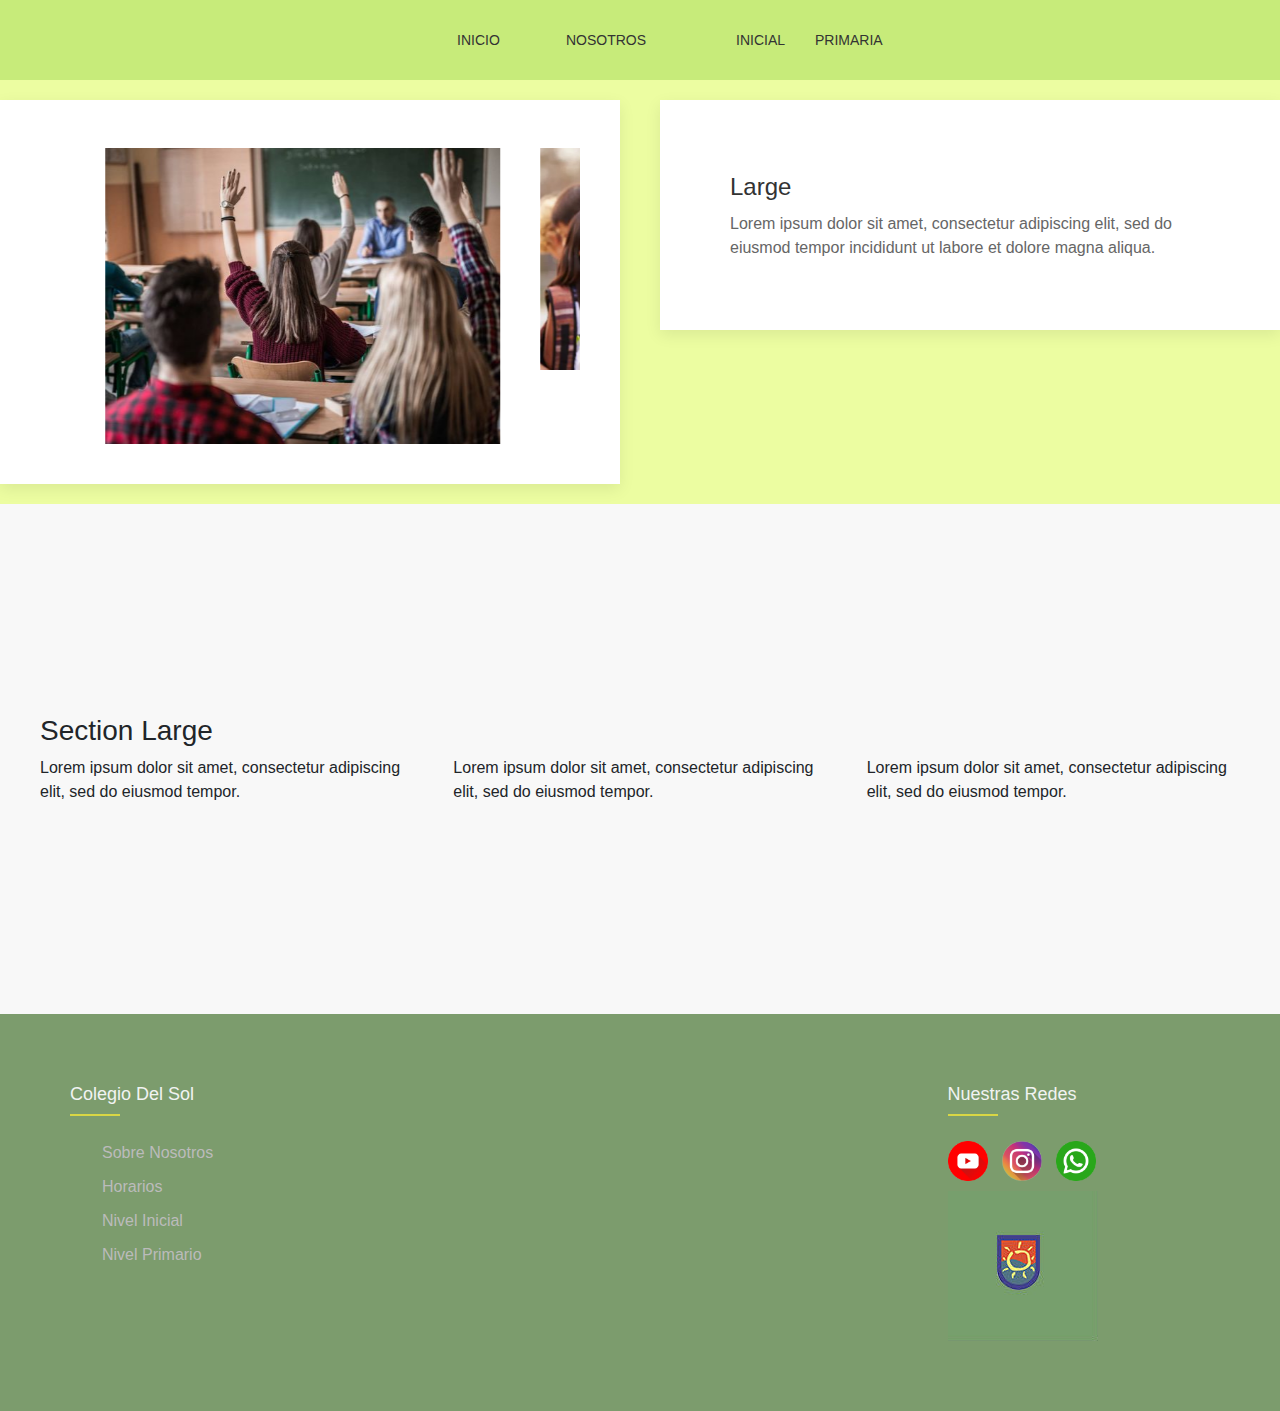
<file: pages/Inicial.html>
<!DOCTYPE html>
<html>
    <head>
        <title>INICIAL</title>
        <link rel="icon" href="../logo_sol.png" type="image/png" />
        <meta charset="utf-8" />
        <meta name="viewport" content="width=device-width, initial-scale=1" />
        <link rel="stylesheet" href="css/uikit.min.css" />
        <script src="js/uikit.min.js"></script>
        <script src="js/uikit-icons.min.js"></script>
        <link href="https://cdn.jsdelivr.net/npm/bootstrap@5.3.3/dist/css/bootstrap.min.css" rel="stylesheet" integrity="sha384-QWTKZyjpPEjISv5WaRU9OFeRpok6YctnYmDr5pNlyT2bRjXh0JMhjY6hW+ALEwIH" crossorigin="anonymous"></head>
        <link rel="stylesheet" href="../style.css">
    </head>
   
   
        <!-- navbar -->

 
        <nav class="uk-navbar-container  uk-navbar-transparent uk-text-secondary">
            <div class="uk-container uk-text-secondary">
                <div uk-navbar>
        
                    <div class="uk-navbar-center uk-text-large">
        
                        <div class="uk-navbar-center-left uk-text-decoration-none">
                            <ul class="uk-navbar-nav">
                                
                                
                                <li class="uk-active "><a href="../index.html">INICIO</a></li>
                                
                            </ul>
                            <ul class="uk-navbar-nav">
                                <li class="uk-active uk-navbar-item"><a href="#">NOSOTROS</a></li>
                                
                            </ul>
                        </div>
                        <a class="uk-navbar-item uk-logo" href="#"></a>
                        <div class="uk-navbar-center-right">
                            <ul class="uk-navbar-nav">
                                <li class="uk-active uk-navbar-item aria-label"><a href="../pages/Inicial.html">INICIAL</a></li>
                                <li class="uk-active"><a href="../pages/primario.html">PRIMARIA</a></li>
                            </ul>
                        
                        
                        </div>
        
                    </div>
        
                </div>
            </div>
        </nav>
     <!-- fin de navbar -->
     

    <hr class="uk-divider-large">
    
<!-- divisor -->
    
<div class="uk-child-width-1-2@s" uk-grid>
    <div>
        <div class="uk-card uk-card-default uk-card-medium uk-card-body uk-animation-scale-up">
            <h3 class="uk-card-title"></h3>
            <div class="uk-position-relative uk-visible-toggle uk-light" tabindex="-1" uk-slider="center: true">



                <div uk-slider="autoplay: true; autoplay-interval: 1700" > 

                    <ul class="uk-slider-items uk-grid ">
                        <li class="uk-width-3-4">
                            <div class="uk-panel ">
                                <img src="../escuela1.jpg" width="600" height="400" alt="">
                                <div class="uk-position-center uk-panel"><h1></h1></div>
                            </div>
                        </li>
                        <li class="uk-width-3-4">
                            <div class="uk-panel">
                                <img src="../colegio2.webp" width="600" height="400" alt="">
                                <div class="uk-position-center uk-panel"><h1></h1></div>
                            </div>
                        </li>
                        <li class="uk-width-3-4">
                            <div class="uk-panel">
                                <img src="../colegio3.jpg" width="600" height="400" alt="">
                                <div class="uk-position-center uk-panel"><h1></h1></div>
                            </div>
                        </li>
                        <li class="uk-width-3-4">
                            <div class="uk-panel">
                                <img src="../escuela1.jpg" width="600" height="400" alt="">
                                <div class="uk-position-center uk-panel"><h1></h1></div>
                            </div>
                        </li>
                        <li class="uk-width-3-4">
                            <div class="uk-panel">
                                <img src="../colegio3.jpg" width="600" height="400" alt="">
                                <div class="uk-position-center uk-panel"><h1></h1></div>
                            </div>
                        </li>
                    </ul>
                

                </div>

                
                <a class="uk-position-center-left uk-position-small uk-hidden-hover" href uk-slidenav-previous uk-slider-item="previous"></a>
                <a class="uk-position-center-right uk-position-small uk-hidden-hover" href uk-slidenav-next uk-slider-item="next"></a>
            
            </div>
        </div>
    </div>
    <div>
        <div class="uk-card uk-card-default uk-card-large uk-card-body uk-animation-scale-up">
            <h3 class="uk-card-title">Large</h3>
            <p>Lorem ipsum dolor sit amet, consectetur adipiscing elit, sed do eiusmod tempor incididunt ut labore et dolore magna aliqua.</p>
        </div>
    </div>
</div>

<hr class="uk-divider-large">

    
    <div class="uk-section uk-section-xlarge uk-section-muted">
        <div class="uk-container uk-animation-scale-up">
    
            <h3>Section Large</h3>
    
            <div class="uk-grid-match uk-child-width-1-3@m" uk-grid>
                <div>
                    <p>Lorem ipsum dolor sit amet, consectetur adipiscing elit, sed do eiusmod tempor.</p>
                </div>
                <div>
                    <p>Lorem ipsum dolor sit amet, consectetur adipiscing elit, sed do eiusmod tempor.</p>
                </div>
                <div>
                    <p>Lorem ipsum dolor sit amet, consectetur adipiscing elit, sed do eiusmod tempor.</p>
               
                </div>
            </div>
        </div>
    </div>
    </body>
   <!-- comienzo footer     -->
</div>
</body>
<footer class="footer">
    <div class="container">
     <div class="row">
       <div class="footer-col">
         <h4>Colegio del Sol</h4>
         <ul>
           <li><a href="#">Sobre Nosotros</a></li>
           <li><a href="#">Horarios</a></li>
           <li><a href="#">Nivel Inicial</a></li>
           <li><a href="#">Nivel Primario</a></li>
         </ul>
       </div>
       <div class="footer-col">
        
       </div>
       <div class="footer-col">
        
         
       </div>
       <div class="footer-col">
         <h4>Nuestras Redes</h4>
         <div class="social-links">
           <a href="https://www.youtube.com/@colegiodelsol8137"><i class="fab fa-facebook-f"><img src="../youtube.png" alt=""></i></a>
           <a href="https://www.instagram.com/colegio_del_sol_bariloche/?hl=es"><i class="fab fa-twitter"> <img src="../instagram (3).png" alt=""> </i></a>
           <a href="#"><i class="fab fa-instagram"></i> <img src="../whatsapp.png" alt=""> </a>
           <img src="../logo.jpg" alt="">
         </div>
       </div>
     </div>
    </div>
 </footer>
</html>
</file>
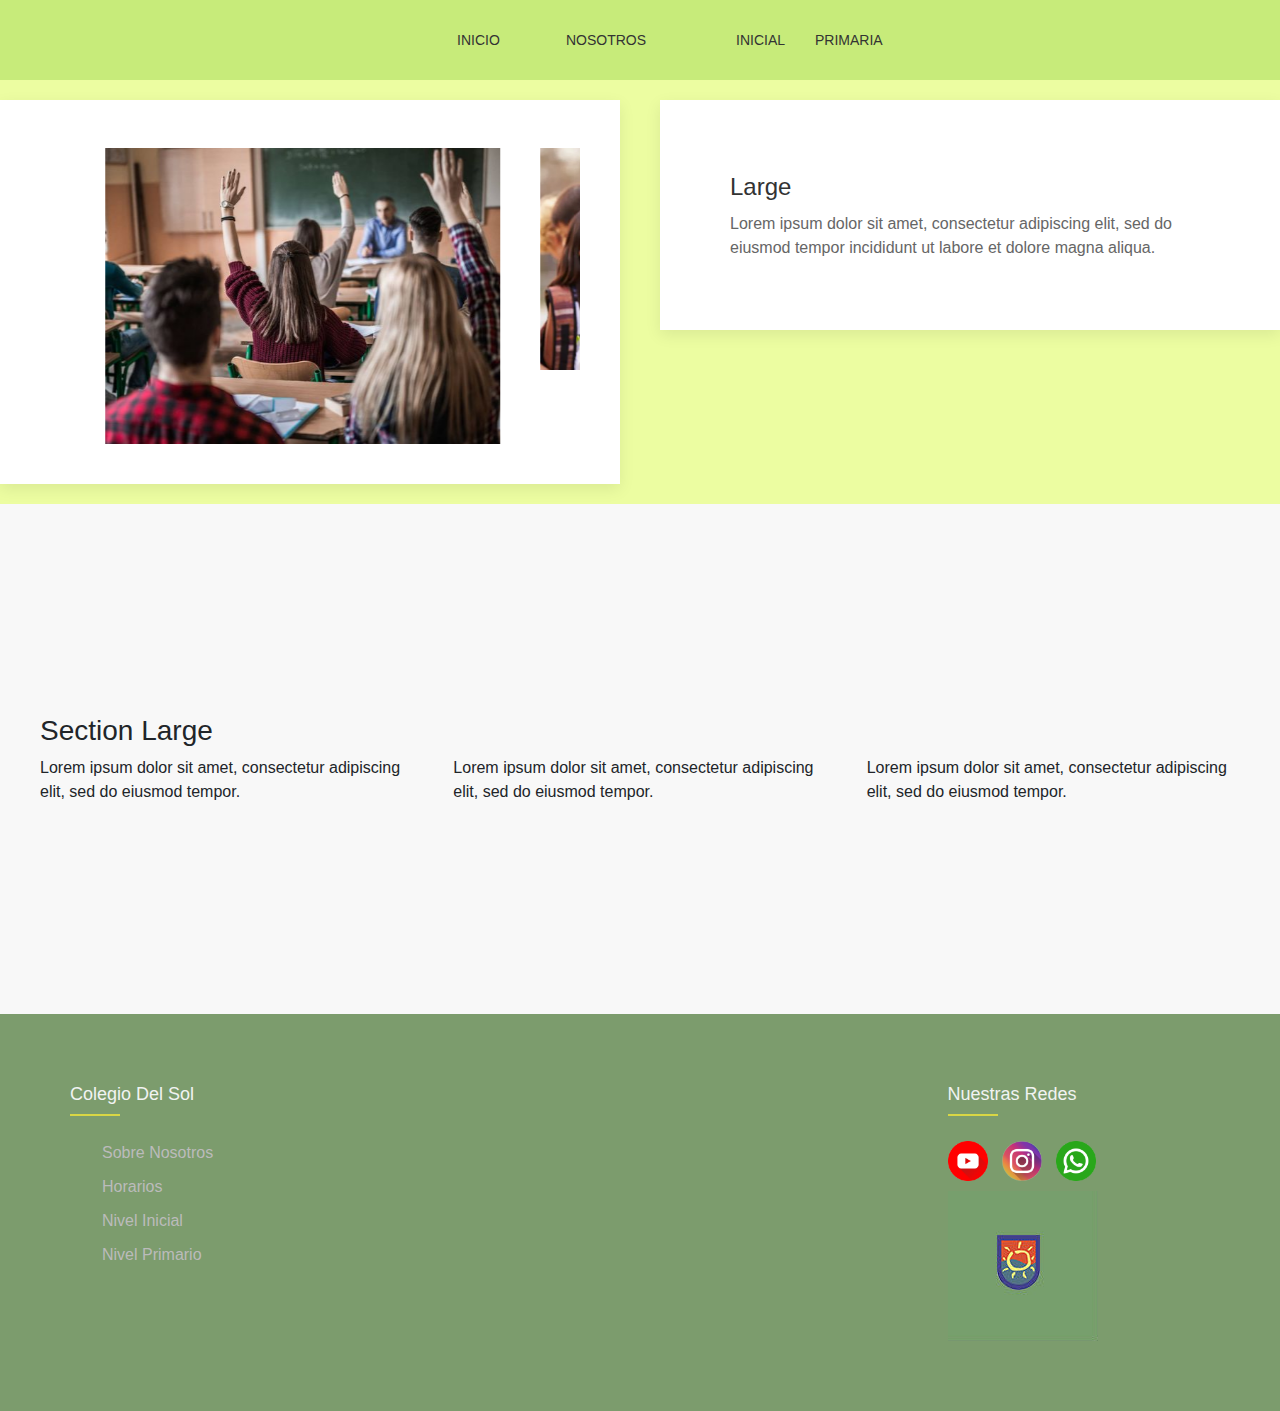
<file: pages/primario.html>
<!DOCTYPE html>
<html>
    <head>
        <link rel="icon" href="../logo_sol.png" type="image/png" />
        <title>PRIMARIA</title>
        <meta charset="utf-8" />
        <meta name="viewport" content="width=device-width, initial-scale=1" />
        <link rel="stylesheet" href="css/uikit.min.css" />
        <script src="js/uikit.min.js"></script>
        <script src="js/uikit-icons.min.js"></script>
        <link href="https://cdn.jsdelivr.net/npm/bootstrap@5.3.3/dist/css/bootstrap.min.css" rel="stylesheet" integrity="sha384-QWTKZyjpPEjISv5WaRU9OFeRpok6YctnYmDr5pNlyT2bRjXh0JMhjY6hW+ALEwIH" crossorigin="anonymous"></head>
        <link rel="stylesheet" href="../style.css">
    </head>
   
   
        <!-- navbar -->

 
        <nav class="uk-navbar-container  uk-navbar-transparent uk-text-secondary">
            <div class="uk-container uk-text-secondary">
                <div uk-navbar>
        
                    <div class="uk-navbar-center uk-text-large">
        
                        <div class="uk-navbar-center-left uk-text-decoration-none">
                            <ul class="uk-navbar-nav">
                                
                                
                                <li class="uk-active "><a href="../index.html">INICIO</a></li>
                                
                            </ul>
                            <ul class="uk-navbar-nav">
                                <li class="uk-active uk-navbar-item"><a href="#">NOSOTROS</a></li>
                                
                            </ul>
                        </div>
                        <a class="uk-navbar-item uk-logo" href="#"></a>
                        <div class="uk-navbar-center-right">
                            <ul class="uk-navbar-nav">
                                <li class="uk-active uk-navbar-item aria-label"><a href="../pages/Inicial.html">INICIAL</a></li>
                                <li class="uk-active"><a href="../pages/primario.html">PRIMARIA</a></li>
                            </ul>
                        
                        
                        </div>
        
                    </div>
        
                </div>
            </div>
        </nav>
     <!-- fin de navbar -->
     

    <hr class="uk-divider-large">
    
<!-- divisor -->
    
<div class="uk-child-width-1-2@s" uk-grid>
    <div>
        <div class="uk-card uk-card-default uk-card-medium uk-card-body uk-animation-scale-up">
            <h3 class="uk-card-title"></h3>
            <div class="uk-position-relative uk-visible-toggle uk-light" tabindex="-1" uk-slider="center: true">



                <div uk-slider="autoplay: true; autoplay-interval: 1700" > 

                    <ul class="uk-slider-items uk-grid ">
                        <li class="uk-width-3-4">
                            <div class="uk-panel ">
                                <img src="../escuela1.jpg" width="600" height="400" alt="">
                                <div class="uk-position-center uk-panel"><h1></h1></div>
                            </div>
                        </li>
                        <li class="uk-width-3-4">
                            <div class="uk-panel">
                                <img src="../colegio2.webp" width="600" height="400" alt="">
                                <div class="uk-position-center uk-panel"><h1></h1></div>
                            </div>
                        </li>
                        <li class="uk-width-3-4">
                            <div class="uk-panel">
                                <img src="../colegio3.jpg" width="600" height="400" alt="">
                                <div class="uk-position-center uk-panel"><h1></h1></div>
                            </div>
                        </li>
                        <li class="uk-width-3-4">
                            <div class="uk-panel">
                                <img src="../escuela1.jpg" width="600" height="400" alt="">
                                <div class="uk-position-center uk-panel"><h1></h1></div>
                            </div>
                        </li>
                        <li class="uk-width-3-4">
                            <div class="uk-panel">
                                <img src="../colegio3.jpg" width="600" height="400" alt="">
                                <div class="uk-position-center uk-panel"><h1></h1></div>
                            </div>
                        </li>
                    </ul>
                

                </div>

                
                <a class="uk-position-center-left uk-position-small uk-hidden-hover" href uk-slidenav-previous uk-slider-item="previous"></a>
                <a class="uk-position-center-right uk-position-small uk-hidden-hover" href uk-slidenav-next uk-slider-item="next"></a>
            
            </div>
        </div>
    </div>
    <div>
        <div class="uk-card uk-card-default uk-card-large uk-card-body uk-animation-scale-up">
            <h3 class="uk-card-title">Large</h3>
            <p>Lorem ipsum dolor sit amet, consectetur adipiscing elit, sed do eiusmod tempor incididunt ut labore et dolore magna aliqua.</p>
        </div>
    </div>
</div>

<hr class="uk-divider-large">

    
    <div class="uk-section uk-section-xlarge uk-section-muted">
        <div class="uk-container uk-animation-scale-up">
    
            <h3>Section Large</h3>
    
            <div class="uk-grid-match uk-child-width-1-3@m" uk-grid>
                <div>
                    <p>Lorem ipsum dolor sit amet, consectetur adipiscing elit, sed do eiusmod tempor.</p>
                </div>
                <div>
                    <p>Lorem ipsum dolor sit amet, consectetur adipiscing elit, sed do eiusmod tempor.</p>
                </div>
                <div>
                    <p>Lorem ipsum dolor sit amet, consectetur adipiscing elit, sed do eiusmod tempor.</p>
               
                </div>
            </div>
        </div>
    </div>
    </body>
   <!-- comienzo footer     -->
</div>
</body>
<footer class="footer">
    <div class="container">
     <div class="row">
       <div class="footer-col">
         <h4>Colegio del Sol</h4>
         <ul>
           <li><a href="#">Sobre Nosotros</a></li>
           <li><a href="#">Horarios</a></li>
           <li><a href="#">Nivel Inicial</a></li>
           <li><a href="#">Nivel Primario</a></li>
         </ul>
       </div>
       <div class="footer-col">
        
       </div>
       <div class="footer-col">
        
         
       </div>
       <div class="footer-col">
         <h4>Nuestras Redes</h4>
         <div class="social-links">
           <a href="https://www.youtube.com/@colegiodelsol8137"><i class="fab fa-facebook-f"><img src="../youtube.png" alt=""></i></a>
           <a href="https://www.instagram.com/colegio_del_sol_bariloche/?hl=es"><i class="fab fa-twitter"> <img src="../instagram (3).png" alt=""> </i></a>
           <a href="#"><i class="fab fa-instagram"></i> <img src="../whatsapp.png" alt=""> </a>
           <img src="../logo.jpg" alt="">
         </div>
       </div>
     </div>
    </div>
 </footer>
</html>
</file>
<file: style.css>
body{
  background-color:#ecfda1;
  font-family: "Bebas Neue", sans-serif;
  font-weight: 400;
  font-style: normal;
  
  
}

.uk-navbar-item{
color: #ccb2b2;
padding-left: 45%;
}

.imagen {
  width: 120px;
  height: 140px;
  margin-right: 100%;
  padding: 10px;
}
#prueba{
  background-color: aquamarine;
}

.uk-navbar-container{
  background-color: #c7eb7a;
  
    
  }

/* 
.uk-navbar ul li:hover a{color:  rgb(124, 156, 109);
}  



.uk-navbar-item
{font-size: 18px !important;}

.uk-navbar li{

  color: #24262b;
  font-family: "Bebas Neue", sans-serif;
  font-weight: 400;
  font-size: 18px !important;
  
 
}   

.uk-navbar ul{
color: #24262b;

}
*/
.boton{
background-color:  rgb(45, 102, 83);
color: #ffffff;
}

.boton:hover{
background-color: #d8d645;
color: #000000;
}

.uk-button{
  background-color: #d8d645;
  color: #000000;
  }
  
  .uk-button:hover{
  background-color:  rgb(45, 102, 83);
  color: #ffffff;
  } 

.uk-section{
  line-height: 1.5;
font-family: 'Poppins', sans-serif;
}

.uk-section2{
  background-color:  rgb(195, 216, 175);
}

@import url('https://fonts.googleapis.com/css2?family=Poppins:wght@300;400;500;600;700&display=swap');
body{
line-height: 1.5;
font-family: 'Poppins', sans-serif;
}
*{
margin:0;
padding:0;
box-sizing: border-box;
}
.container{
max-width: 1170px;
margin:auto;
}
.row{
display: flex;
flex-wrap: wrap;
}
ul{
list-style: none;
}
.footer{
/* background-color: rgb(45, 102, 83); */
  padding: 70px 0;
  background-color: rgb(124, 156, 109);
}
.footer-col{
 width: 25%;
 padding: 0 15px;
}
.footer-col h4{
font-size: 18px;
color: #f1f3f2;
text-transform: capitalize;
margin-bottom: 35px;
font-weight: 500;
position: relative;
}
.footer-col h4::before{
content: '';
position: absolute;
left:0;
bottom: -10px;
background-color: #d8d645;
height: 2px;
box-sizing: border-box;
width: 50px;
}
.footer-col ul li:not(:last-child){
margin-bottom: 10px;
}
.footer-col ul li a{
font-size: 16px;
text-transform: capitalize;
color: #ffffff;
text-decoration: none;
font-weight: 300;
color: #bbbbbb;
display: block;
transition: all 0.3s ease;
}
.footer-col ul li a:hover{
color: #f5f2f2;
padding-left: 8px;
}
.footer-col .social-links a{
display: inline-block;
height: 40px;
width: 40px;
background-color: rgba(255,255,255,0.2);
margin:0 10px 10px 0;
text-align: center;
line-height: 40px;
border-radius: 50%;
color: #ffffff;
transition: all 0.5s ease;
}
.footer-col .social-links a:hover{
color: #24262b;
background-color:  rgb(127, 194, 171);;
}

/*responsive*/
@media(max-width: 900px){
.footer-col{
  width: 50%;
  margin-bottom: 30px;
}
}
@media(max-width: 574px){
.footer-col{
  width: 100%;
}
}

::-webkit-scrollbar {
  display: none;
}

.seccion{
background-color: #e3f59b;
}

.map-responsive{

  overflow:hidden;

  padding-bottom:56.25%;

  position:relative;

  height:0;

}

.map-responsive iframe{

  left:0;

  top:0;

  height:100%;

  width:100%;

  position:absolute;

}
</file>
